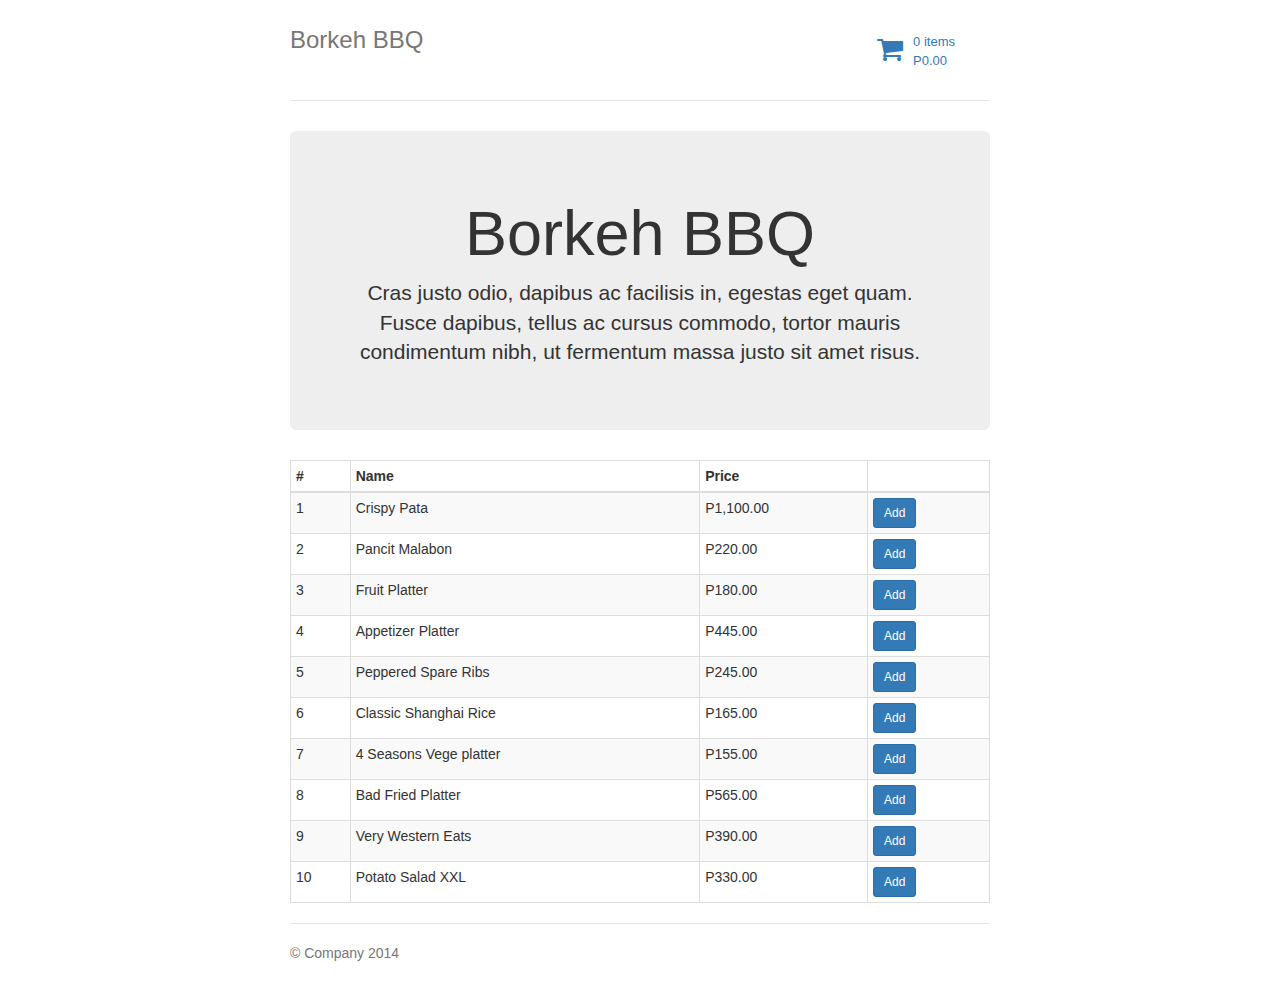
<file: index.html>
<!DOCTYPE html>
<html lang="en" ng-app="borkeh-app">
<head>
    <meta charset="utf-8">
    <meta http-equiv="X-UA-Compatible" content="IE=edge">
    <meta name="viewport" content="width=device-width, initial-scale=1">
    <!-- The above 3 meta tags *must* come first in the head; any other head content must come *after* these tags -->
    <meta name="description" content="">
    <meta name="author" content="">
    <link rel="icon" href="favicon.ico">

    <title>Borkeh BBQ</title>

    <!-- Bootstrap core CSS -->
    <link href="css/bootstrap.min.css" rel="stylesheet">

    <!-- CDN for font-awesome -->
    <link rel="stylesheet" href="https://maxcdn.bootstrapcdn.com/font-awesome/4.4.0/css/font-awesome.min.css">

    <!-- Custom styles for this template -->
    <link href="css/borkeh-narrow.css" rel="stylesheet">

    <!-- HTML5 shim and Respond.js for IE8 support of HTML5 elements and media queries -->
    <!--[if lt IE 9]>
    <script src="https://oss.maxcdn.com/html5shiv/3.7.2/html5shiv.min.js"></script>
    <script src="https://oss.maxcdn.com/respond/1.4.2/respond.min.js"></script>
    <![endif]-->
</head>

<body>

<div class="container">
    <div class="header clearfix">
        <nav>
            <ul class="nav nav-pills pull-right">
                <li>
                    <a href="#cart">
                        <ngcart-summary></ngcart-summary>
                    </a>
                </li>
            </ul>
        </nav>
        <h3 class="text-muted">Borkeh BBQ</h3>
    </div>

    <div class="jumbotron">
        <h1>Borkeh BBQ</h1>
        <p class="lead">Cras justo odio, dapibus ac facilisis in, egestas eget quam. Fusce dapibus, tellus ac cursus commodo, tortor mauris condimentum nibh, ut fermentum massa justo sit amet risus.</p>
    </div>

    <div ng-view></div>

    <footer class="footer">
        <p>&copy; Company 2014</p>
    </footer>

</div> <!-- /container -->


    <!-- IE10 viewport hack for Surface/desktop Windows 8 bug -->
    <script src="js/ie10-viewport-bug-workaround.js"></script>
    <script src="js/angular.min.js"></script>
    <script src="js/angular-route.js"></script>
    <script src="js/ngCart.min.js"></script>

    <!-- borkeh angularjs app -->
    <script src="app/main.js"></script>
    <script src="app/controllers.js"></script>
</body>
</html>
</file>
<file: css/borkeh-narrow.css>
/* Space out content a bit */
body {
    padding-top: 20px;
    padding-bottom: 20px;
}

/* Everything but the jumbotron gets side spacing for mobile first views */
.header,
.marketing,
.footer {
    padding-right: 15px;
    padding-left: 15px;
}

/* Custom page header */
.header {
    padding-bottom: 20px;
    border-bottom: 1px solid #e5e5e5;
}
/* Make the masthead heading the same height as the navigation */
.header h3 {
    margin-top: 0;
    margin-bottom: 0;
    line-height: 40px;
}

/* Custom page footer */
.footer {
    padding-top: 19px;
    color: #777;
    border-top: 1px solid #e5e5e5;
}

/* Customize container */
@media (min-width: 768px) {
    .container {
        max-width: 730px;
    }
}
.container-narrow > hr {
    margin: 30px 0;
}

/* Main marketing message and sign up button */
.jumbotron {
    text-align: center;
    border-bottom: 1px solid #e5e5e5;
}
.jumbotron .btn {
    padding: 14px 24px;
    font-size: 21px;
}

/* Supporting marketing content */
.marketing {
    margin: 40px 0;
}
.marketing p + h4 {
    margin-top: 28px;
}

/* Responsive: Portrait tablets and up */
@media screen and (min-width: 768px) {
    /* Remove the padding we set earlier */
    .header,
    .marketing,
    .footer {
        padding-right: 0;
        padding-left: 0;
    }
    /* Space out the masthead */
    .header {
        margin-bottom: 30px;
    }
    /* Remove the bottom border on the jumbotron for visual effect */
    .jumbotron {
        border-bottom: 0;
    }
}

#cart-summary-container{
    margin-right: 20px;
}

#cart-summary-container::after{
    display: block;
    content: "";
    clear: both;
}

#cart-summary-icon{
    float: left;
    margin-right: 5px;
}

#cart-summary-icon i{
    padding-top: 5px;
    padding-right: 5px;
}

#cart-summary-data{
    float: left;
    padding-top: 3px;
}

#cart-summary-data .summary-item-count,
#cart-summary-data .summary-item-total{
    font-size: small;
}
</file>
